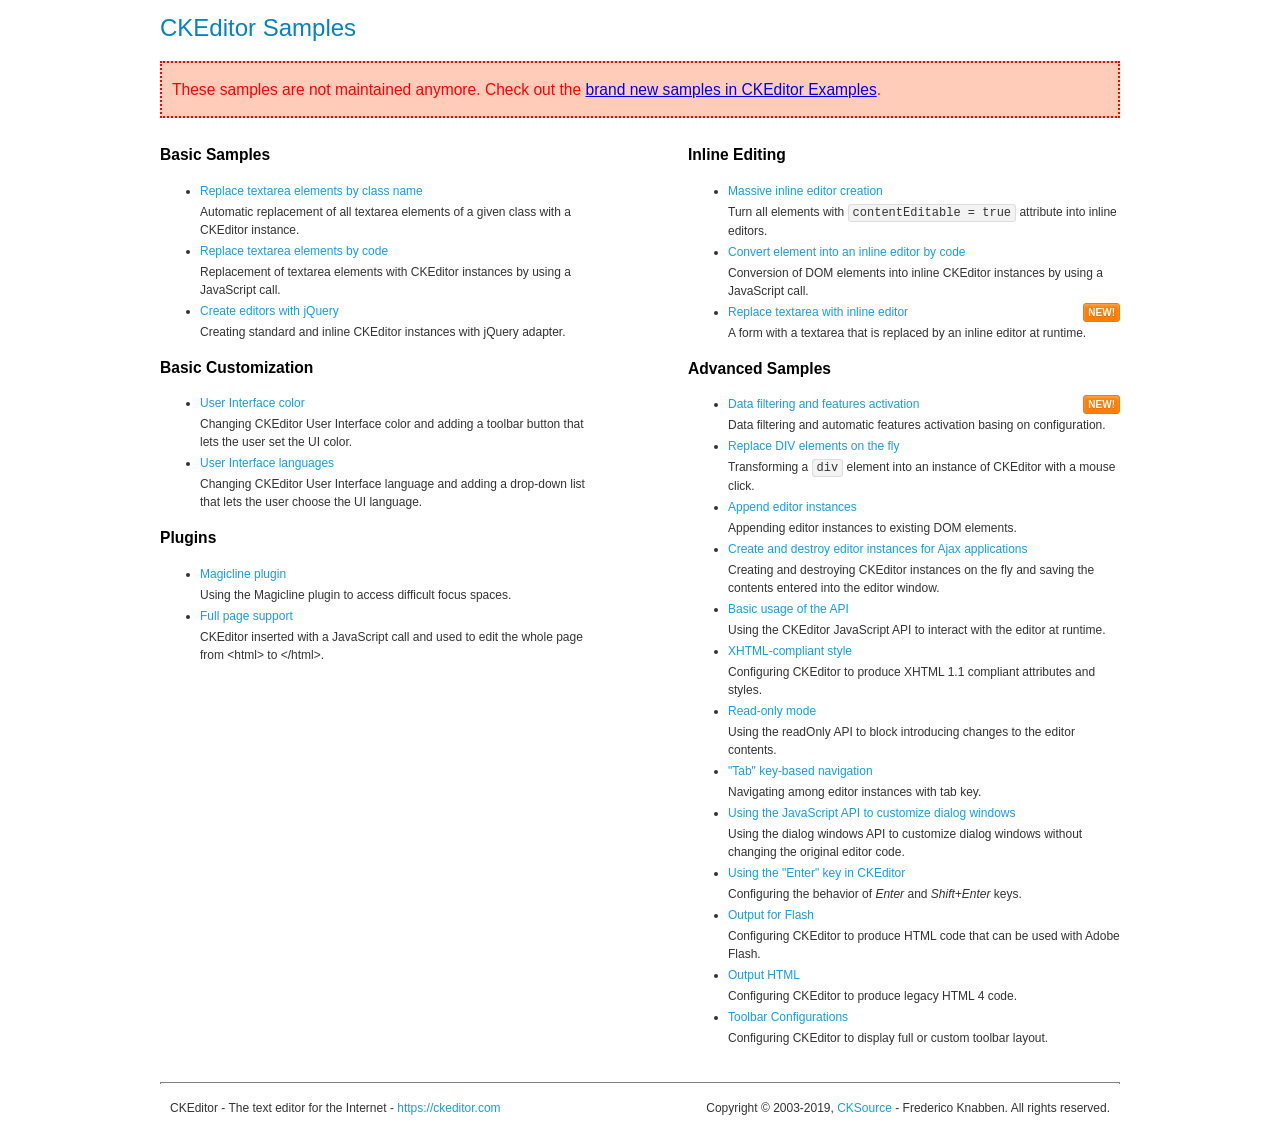
<file: web-site-2/Blog/wwwroot/Content/Content/ckeditor/samples/old/index.html>
<!DOCTYPE html>
<!--
Copyright (c) 2003-2019, CKSource - Frederico Knabben. All rights reserved.
For licensing, see LICENSE.md or https://ckeditor.com/legal/ckeditor-oss-license
-->
<html>
<head>
	<meta charset="utf-8">
	<title>CKEditor Samples</title>
	<link rel="stylesheet" href="sample.css">
</head>
<body>
	<h1 class="samples">
		CKEditor Samples
	</h1>
	<div class="warning deprecated">
		These samples are not maintained anymore. Check out the <a href="https://ckeditor.com/docs/ckeditor4/latest/examples/index.html">brand new samples in CKEditor Examples</a>.
	</div>
	<div class="twoColumns">
		<div class="twoColumnsLeft">
			<h2 class="samples">
				Basic Samples
			</h2>
			<dl class="samples">
				<dt><a class="samples" href="replacebyclass.html">Replace textarea elements by class name</a></dt>
				<dd>Automatic replacement of all textarea elements of a given class with a CKEditor instance.</dd>

				<dt><a class="samples" href="replacebycode.html">Replace textarea elements by code</a></dt>
				<dd>Replacement of textarea elements with CKEditor instances by using a JavaScript call.</dd>

				<dt><a class="samples" href="jquery.html">Create editors with jQuery</a></dt>
				<dd>Creating standard and inline CKEditor instances with jQuery adapter.</dd>
			</dl>

			<h2 class="samples">
				Basic Customization
			</h2>
			<dl class="samples">
				<dt><a class="samples" href="uicolor.html">User Interface color</a></dt>
				<dd>Changing CKEditor User Interface color and adding a toolbar button that lets the user set the UI color.</dd>

				<dt><a class="samples" href="uilanguages.html">User Interface languages</a></dt>
				<dd>Changing CKEditor User Interface language and adding a drop-down list that lets the user choose the UI language.</dd>
			</dl>


			<h2 class="samples">Plugins</h2>
<dl class="samples">
<dt><a class="samples" href="magicline/magicline.html">Magicline plugin</a></dt>
<dd>Using the Magicline plugin to access difficult focus spaces.</dd>

<dt><a class="samples" href="wysiwygarea/fullpage.html">Full page support</a></dt>
<dd>CKEditor inserted with a JavaScript call and used to edit the whole page from &lt;html&gt; to &lt;/html&gt;.</dd>
</dl>
		</div>
		<div class="twoColumnsRight">
			<h2 class="samples">
				Inline Editing
			</h2>
			<dl class="samples">
				<dt><a class="samples" href="inlineall.html">Massive inline editor creation</a></dt>
				<dd>Turn all elements with <code>contentEditable = true</code> attribute into inline editors.</dd>

				<dt><a class="samples" href="inlinebycode.html">Convert element into an inline editor by code</a></dt>
				<dd>Conversion of DOM elements into inline CKEditor instances by using a JavaScript call.</dd>

				<dt><a class="samples" href="inlinetextarea.html">Replace textarea with inline editor</a> <span class="new">New!</span></dt>
				<dd>A form with a textarea that is replaced by an inline editor at runtime.</dd>

				
			</dl>

			<h2 class="samples">
				Advanced Samples
			</h2>
			<dl class="samples">
				<dt><a class="samples" href="datafiltering.html">Data filtering and features activation</a> <span class="new">New!</span></dt>
				<dd>Data filtering and automatic features activation basing on configuration.</dd>

				<dt><a class="samples" href="divreplace.html">Replace DIV elements on the fly</a></dt>
				<dd>Transforming a <code>div</code> element into an instance of CKEditor with a mouse click.</dd>

				<dt><a class="samples" href="appendto.html">Append editor instances</a></dt>
				<dd>Appending editor instances to existing DOM elements.</dd>

				<dt><a class="samples" href="ajax.html">Create and destroy editor instances for Ajax applications</a></dt>
				<dd>Creating and destroying CKEditor instances on the fly and saving the contents entered into the editor window.</dd>

				<dt><a class="samples" href="api.html">Basic usage of the API</a></dt>
				<dd>Using the CKEditor JavaScript API to interact with the editor at runtime.</dd>

				<dt><a class="samples" href="xhtmlstyle.html">XHTML-compliant style</a></dt>
				<dd>Configuring CKEditor to produce XHTML 1.1 compliant attributes and styles.</dd>

				<dt><a class="samples" href="readonly.html">Read-only mode</a></dt>
				<dd>Using the readOnly API to block introducing changes to the editor contents.</dd>

				<dt><a class="samples" href="tabindex.html">"Tab" key-based navigation</a></dt>
				<dd>Navigating among editor instances with tab key.</dd>


				
<dt><a class="samples" href="dialog/dialog.html">Using the JavaScript API to customize dialog windows</a></dt>
<dd>Using the dialog windows API to customize dialog windows without changing the original editor code.</dd>

<dt><a class="samples" href="enterkey/enterkey.html">Using the &quot;Enter&quot; key in CKEditor</a></dt>
<dd>Configuring the behavior of <em>Enter</em> and <em>Shift+Enter</em> keys.</dd>

<dt><a class="samples" href="htmlwriter/outputforflash.html">Output for Flash</a></dt>
<dd>Configuring CKEditor to produce HTML code that can be used with Adobe Flash.</dd>

<dt><a class="samples" href="htmlwriter/outputhtml.html">Output HTML</a></dt>
<dd>Configuring CKEditor to produce legacy HTML 4 code.</dd>

<dt><a class="samples" href="toolbar/toolbar.html">Toolbar Configurations</a></dt>
<dd>Configuring CKEditor to display full or custom toolbar layout.</dd>

			</dl>
		</div>
	</div>
	<div id="footer">
		<hr>
		<p>
			CKEditor - The text editor for the Internet - <a class="samples" href="https://ckeditor.com/">https://ckeditor.com</a>
		</p>
		<p id="copy">
			Copyright &copy; 2003-2019, <a class="samples" href="https://cksource.com/">CKSource</a> - Frederico Knabben. All rights reserved.
		</p>
	</div>
</body>
</html>
</file>
<file: web-site-2/Blog/wwwroot/Content/Content/ckeditor/samples/old/sample.css>
/*
Copyright (c) 2003-2019, CKSource - Frederico Knabben. All rights reserved.
For licensing, see LICENSE.md or https://ckeditor.com/legal/ckeditor-oss-license
*/

html, body, h1, h2, h3, h4, h5, h6, div, span, blockquote, p, address, form, fieldset, img, ul, ol, dl, dt, dd, li, hr, table, td, th, strong, em, sup, sub, dfn, ins, del, q, cite, var, samp, code, kbd, tt, pre
{
	line-height: 1.5;
}

body
{
	padding: 10px 30px;
}

input, textarea, select, option, optgroup, button, td, th
{
	font-size: 100%;
}

pre
{
	-moz-tab-size: 4;
	tab-size: 4;
}

pre, code, kbd, samp, tt
{
	font-family: monospace,monospace;
	font-size: 1em;
}

body {
	width: 960px;
	margin: 0 auto;
}

code
{
	background: #f3f3f3;
	border: 1px solid #ddd;
	padding: 1px 4px;
	border-radius: 3px;
}

abbr
{
	border-bottom: 1px dotted #555;
	cursor: pointer;
}

.new, .beta
{
	text-transform: uppercase;
	font-size: 10px;
	font-weight: bold;
	padding: 1px 4px;
	margin: 0 0 0 5px;
	color: #fff;
	float: right;
	border-radius: 3px;
}

.new
{
	background: #FF7E00;
	border: 1px solid #DA8028;
	text-shadow: 0 1px 0 #C97626;

	box-shadow: 0 2px 3px 0 #FFA54E inset;
}

.beta
{
	background: #18C0DF;
	border: 1px solid #19AAD8;
	text-shadow: 0 1px 0 #048CAD;
	font-style: italic;

	box-shadow: 0 2px 3px 0 #50D4FD inset;
}

h1.samples
{
	color: #0782C1;
	font-size: 200%;
	font-weight: normal;
	margin: 0;
	padding: 0;
}

h1.samples a
{
	color: #0782C1;
	text-decoration: none;
	border-bottom: 1px dotted #0782C1;
}

.samples a:hover
{
	border-bottom: 1px dotted #0782C1;
}

h2.samples
{
	color: #000000;
	font-size: 130%;
	margin: 15px 0 0 0;
	padding: 0;
}

p, blockquote, address, form, pre, dl, h1.samples, h2.samples
{
	margin-bottom: 15px;
}

ul.samples
{
	margin-bottom: 15px;
}

.clear
{
	clear: both;
}

fieldset
{
	margin: 0;
	padding: 10px;
}

body, input, textarea
{
	color: #333333;
	font-family: Arial, Helvetica, sans-serif;
}

body
{
	font-size: 75%;
}

a.samples
{
	color: #189DE1;
	text-decoration: none;
}

form
{
	margin: 0;
	padding: 0;
}

pre.samples
{
	background-color: #F7F7F7;
	border: 1px solid #D7D7D7;
	overflow: auto;
	padding: 0.25em;
	white-space: pre-wrap; /* CSS 2.1 */
	word-wrap: break-word; /* IE7 */
}

#footer
{
	clear: both;
	padding-top: 10px;
}

#footer hr
{
	margin: 10px 0 15px 0;
	height: 1px;
	border: solid 1px gray;
	border-bottom: none;
}

#footer p
{
	margin: 0 10px 10px 10px;
	float: left;
}

#footer #copy
{
	float: right;
}

#outputSample
{
	width: 100%;
	table-layout: fixed;
}

#outputSample thead th
{
	color: #dddddd;
	background-color: #999999;
	padding: 4px;
	white-space: nowrap;
}

#outputSample tbody th
{
	vertical-align: top;
	text-align: left;
}

#outputSample pre
{
	margin: 0;
	padding: 0;
}

.description
{
	border: 1px dotted #B7B7B7;
	margin-bottom: 10px;
	padding: 10px 10px 0;
	overflow: hidden;
}

label
{
	display: block;
	margin-bottom: 6px;
}

/**
 *	CKEditor editables are automatically set with the "cke_editable" class
 *	plus cke_editable_(inline|themed) depending on the editor type.
 */

/* Style a bit the inline editables. */
.cke_editable.cke_editable_inline
{
	cursor: pointer;
}

/* Once an editable element gets focused, the "cke_focus" class is
   added to it, so we can style it differently. */
.cke_editable.cke_editable_inline.cke_focus
{
	box-shadow: inset 0px 0px 20px 3px #ddd, inset 0 0 1px #000;
	outline: none;
	background: #eee;
	cursor: text;
}

/* Avoid pre-formatted overflows inline editable. */
.cke_editable_inline pre
{
	white-space: pre-wrap;
	word-wrap: break-word;
}

/**
 *	Samples index styles.
 */

.twoColumns,
.twoColumnsLeft,
.twoColumnsRight
{
	overflow: hidden;
}

.twoColumnsLeft,
.twoColumnsRight
{
	width: 45%;
}

.twoColumnsLeft
{
	float: left;
}

.twoColumnsRight
{
	float: right;
}

dl.samples
{
	padding: 0 0 0 40px;
}
dl.samples > dt
{
	display: list-item;
	list-style-type: disc;
	list-style-position: outside;
	margin: 0 0 3px;
}
dl.samples > dd
{
	margin: 0 0 3px;
}
.warning
{
	color: #ff0000;
	background-color: #FFCCBA;
	border: 2px dotted #ff0000;
	padding: 15px 10px;
	margin: 10px 0;
}

.warning.deprecated {
	font-size: 1.3em;
}

/* Used on inline samples */

blockquote
{
	font-style: italic;
	font-family: Georgia, Times, "Times New Roman", serif;
	padding: 2px 0;
	border-style: solid;
	border-color: #ccc;
	border-width: 0;
}

.cke_contents_ltr blockquote
{
	padding-left: 20px;
	padding-right: 8px;
	border-left-width: 5px;
}

.cke_contents_rtl blockquote
{
	padding-left: 8px;
	padding-right: 20px;
	border-right-width: 5px;
}

img.right {
	border: 1px solid #ccc;
	float: right;
	margin-left: 15px;
	padding: 5px;
}

img.left {
	border: 1px solid #ccc;
	float: left;
	margin-right: 15px;
	padding: 5px;
}

.marker
{
	background-color: Yellow;
}
</file>
